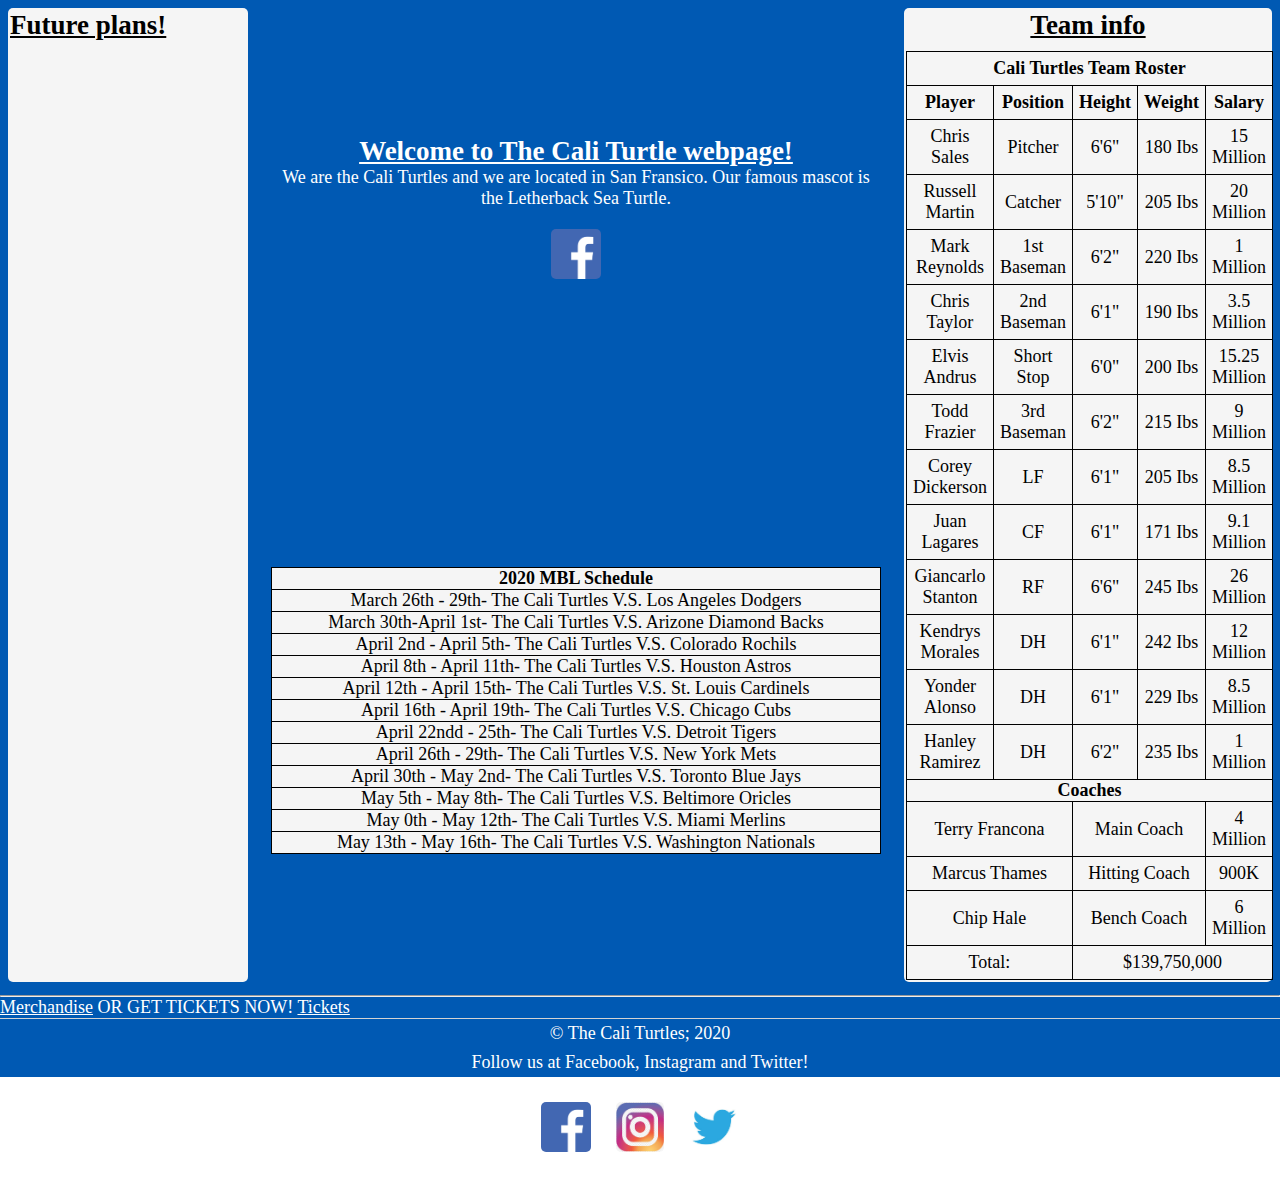
<file: index.html>
<!DOCTYPE html>
<html lang="en">
<head>
  <title>The Cali Turtles</title>
  <link rel="stylesheet" href="main.css">
  <!--<link rel="shortcut icon" href="favicon.ico" type="image/x-icon">-->
  <script src="https://code.jquery.com/jquery-3.4.1.min.js" integrity="sha256-CSXorXvZcTkaix6Yvo6HppcZGetbYMGWSFlBw8HfCJo=" crossorigin="anonymous"></script>
  <!--<script src="js/test.js"></script>-->
  <meta charset="UTF-8">
  <meta name="description" content="Welcome to our wesite we are The Cali Turtles! MLB, Get appareal gear, Tickets, Events, and Sponsors">
  <meta name="keywords" content="HTML,CSS,XML,JavaScript">
  <meta name="author" content="Elijah Littell, Emily, and Brayden">
  <meta name="viewport" content="width=device-width, initial-scale=1.0">
</head>
<body>
  <div class="top-container">
    <div class="left-div">
      <div class="left-container">
        <h2>Future plans!</h2>
      </div>
    </div>
    
    <main>
      <div class="main-container">
        <div class="title">
          <h2>Welcome to The Cali Turtle webpage!</h2>
          We are the Cali Turtles and we are located in San Fransico. Our famous mascot is the Letherback Sea Turtle.
          <div class="logo-container">
            <img src="img/fb.png" alt="logo">
          </div>
        </div>
        <div class="schedule">
          <div class="schedule-table">
            <table id="schedule-table-table">
              <tr>
                <th>2020 MBL Schedule</th>
              </tr>
              <tr>
                <td>March 26th - 29th- The Cali Turtles V.S. Los Angeles Dodgers</td>
              </tr>
              <tr>
                <td>March 30th-April 1st- The Cali Turtles V.S. Arizone Diamond Backs</td>
              </tr>
              <tr>
                <td>April 2nd - April 5th- The Cali Turtles V.S. Colorado Rochils</td>
              </tr>
              <tr>
                <td>April 8th - April 11th- The Cali Turtles V.S. Houston Astros</td>
              </tr>
              <tr>
                <td>April 12th - April 15th- The Cali Turtles V.S. St. Louis Cardinels</td>
              </tr>
              <tr>
                <td>April 16th - April 19th- The Cali Turtles V.S. Chicago Cubs</td>
              </tr>
              <tr>
                <td>April 22ndd - 25th- The Cali Turtles V.S. Detroit Tigers</td>
              </tr>
              <tr>
                <td>April 26th - 29th- The Cali Turtles V.S. New York Mets</td>
              </tr>
              <tr>
                <td>April 30th - May 2nd- The Cali Turtles V.S. Toronto Blue Jays</td>
              </tr>
              <tr>
                <td>May 5th - May 8th- The Cali Turtles V.S. Beltimore Oricles</td>
              </tr>
              <tr>
                <td>May 0th - May 12th- The Cali Turtles V.S. Miami Merlins</td>
              </tr>
              <tr>
                <td>May 13th - May 16th- The Cali Turtles V.S. Washington Nationals</td>
              </tr>
            </table>
          </div>
        </div>
      </div>
    </main>

    <div class="right-div">
      <div class="right-container">
        <h2>Team info</h2>
        <table id="players">
          <thead id="first-thead"><tr><th colspan="5">Cali Turtles Team Roster</th></tr></thead>
          <thead>
            <tr><th>Player</th>
            <th>Position</th>
            <th>Height</th>
            <th>Weight</th>
            <th>Salary</th></tr>
          </thead>
          <tbody>
            <tr>
              <td>Chris Sales</td>
              <td>Pitcher</td>
              <td>6'6"</td>
              <td>180 Ibs</td>
              <td>15 Million</td>
            </tr>
            <tr>
              <td>Russell Martin</td>
              <td>Catcher</td>
              <td>5'10"</td>
              <td>205 Ibs</td>
              <td>20 Million</td>
            </tr>
            <tr>
              <td>Mark Reynolds</td>
              <td>1st Baseman</td>
              <td>6'2"</td>
              <td>220 Ibs</td>
              <td>1 Million</td>
            </tr>
            <tr>
              <td>Chris Taylor</td>
              <td>2nd Baseman</td>
              <td>6'1"</td>
              <td>190 Ibs</td>
              <td>3.5 Million</td>
            </tr>
            <tr>
              <td>Elvis Andrus</td>
              <td>Short Stop</td>
              <td>6'0"</td>
              <td>200 Ibs</td>
              <td>15.25 Million</td>
            </tr>
            <tr>
              <td>Todd Frazier</td>
              <td>3rd Baseman</td>
              <td>6'2"</td>
              <td>215 Ibs</td>
              <td>9 Million</td>
            </tr>
            <tr>
              <td>Corey Dickerson</td>
              <td>LF</td>
              <td>6'1"</td>
              <td>205 Ibs</td>
              <td>8.5 Million</td>
            </tr>
            <tr>
              <td>Juan Lagares</td>
              <td>CF</td>
              <td>6'1"</td>
              <td>171 Ibs</td>
              <td>9.1 Million</td>
            </tr>
            <tr>
              <td>Giancarlo Stanton</td>
              <td>RF</td>
              <td>6'6"</td>
              <td>245 Ibs</td>
              <td>26 Million</td>
            </tr>
            <tr>
              <td>Kendrys Morales</td>
              <td>DH</td>
              <td>6'1"</td>
              <td>242 Ibs</td>
              <td>12 Million</td>
            </tr>
            <tr>
              <td>Yonder Alonso</td>
              <td>DH</td>
              <td>6'1"</td>
              <td>229 Ibs</td>
              <td>8.5 Million</td>
            </tr>
            <tr>
              <td>Hanley Ramirez</td>
              <td>DH</td>
              <td>6'2"</td>
              <td>235 Ibs</td>
              <td>1 Million</td>
            </tr>
          </tbody>
          <tfoot>
            <tr>
              <th colspan="5">Coaches</th>
            </tr>
            <tr>
              <td colspan="2">Terry Francona</td>
              <td colspan="2">Main Coach</td>
              <td>4 Million</td>
            </tr>
            <tr>
              <td colspan="2">Marcus Thames</td>
              <td colspan="2">Hitting Coach</td>
              <td>900K</td>
            </tr>
            <tr>
              <td colspan="2">Chip Hale</td>
              <td colspan="2">Bench Coach</td>
              <td>6 Million</td>
            </tr> 
            <tr>
              <td colspan="2">Total: </td>
              <td colspan="3">$139,750,000</td>
            </tr>
          </tfoot>
        </table>
      </div>
    </div>
  </div>
  <hr>
  <div class="bottom-container">
    <div><a href="htmlf/merchandise.html">Merchandise</a> OR GET TICKETS NOW! <a href="htmlf/tickets.html">Tickets</a></div>
  </div>
  
  <footer>
    <div class="center">&copy; The Cali Turtles; 2020</div>
    <div class="center">Follow us at Facebook, Instagram and Twitter!</div>
    <nav><ul><li><a href="#"><img src="img/fb.png" alt="Facebook"></a></li><li><a href="#"><img src="img/inst.jpg" alt="Instagram"></a></li><li><a href="#"><img src="img/twitter.jpg" alt="Twitter"></a></li></ul></nav>
  </footer>
</body>
</html>
</file>
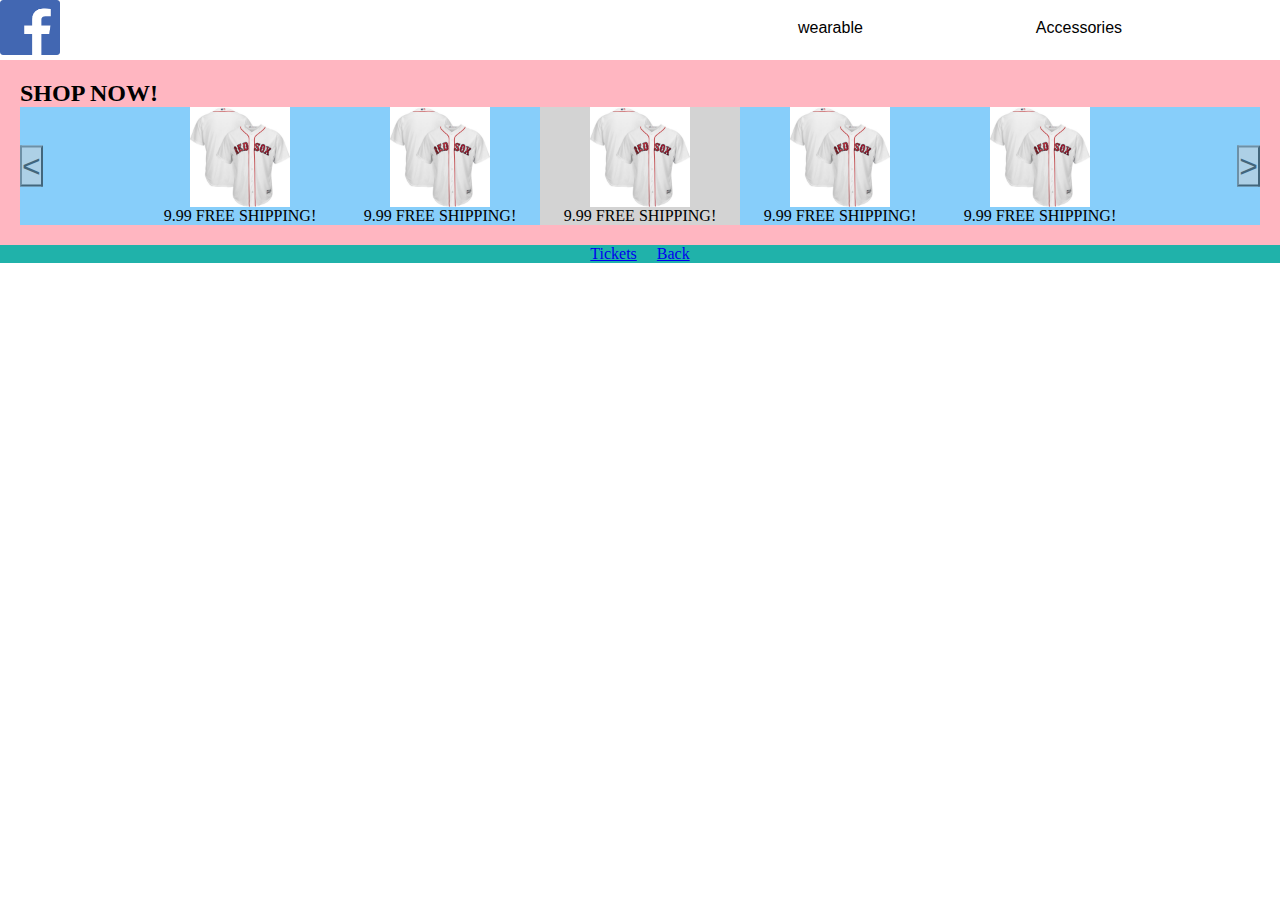
<file: htmlf/merchandise.html>
<!DOCTYPE html>
<html lang="en">
<head>
    <meta charset="UTF-8">
    <meta name="viewport" content="width=device-width, initial-scale=1.0">
    <link rel="stylesheet" href="merCSS/merch.css">
    <script src="js/left.js"></script>
    <script src="js/right.js"></script>
    <!--<link rel="shortcut icon" href="favicon.ico" type="image/x-icon">-->
    <title>Merch</title>
</head>
<body>
    <header>
        <div class="container">
            <div class="logo">
                <img src="../img/fb.png" alt="logo">
            </div>
            <div class="right">
                <div id="first-dropdown" class="dropdown">
                    <button class="dropbtn">wearable</button>
                    <div class="dropdown-content">
                        <a href="#">Hats</a>
                        <a href="#">Scarfs</a>
                        <a href="#">Coats</a>
                        <a href="#">Shirts</a>
                        <a href="#">Underwear</a>
                        <a href="#">Pants</a>
                        <a href="#">Socks</a>
                        <a href="#">Shoes</a>
                    </div>
                </div>
                <div class="dropdown">
                    <button class="dropbtn">Accessories</button>
                    <div class="dropdown-content">
                        <a href="#">Cups</a>
                        <a href="#">Watches</a>
                        <a href="#">Posters</a>
                        <a href="#">Computers</a>
                    </div>
                </div>
            </div>
        </div>
    </header>
    <div class="top-container">
        <h2>SHOP NOW!</h2>
        <div class="image-row-container">
            <button class="left-button" onclick="moveImgLeft()"> < </button>
            <div class="gallery" id="first">
                <img src="img/merchclothes.jpg" alt="clothes">
                <div class="desc">
                    9.99
                    Free Shipping!
                </div>
            </div>
            <div class="gallery">
                <img src="img/merchclothes.jpg" alt="clothes">
                <div class="desc">
                    9.99
                    Free Shipping!
                </div>
            </div>
            <div id="select" class="gallery">
                <img src="img/merchclothes.jpg" alt="clothes">
                <div class="desc">
                    9.99
                    Free Shipping!
                </div>
            </div>
            <div class="gallery">
                <img src="img/merchclothes.jpg" alt="clothes">
                <div class="desc">
                    9.99
                    Free Shipping!
                </div>
            </div>
            <div class="gallery">
                <img src="img/merchclothes.jpg" alt="clothes">
                <div class="desc">
                    9.99
                    Free Shipping!
                </div>
            </div>
            <button class="right-button" onclick="moveImgRight()"> > </button>
        </div>
    </div>
    <footer>
        <a href="tickets.html">Tickets</a>
        <a href="../index.html">Back</a>
    </footer>
</body>
</html>
</file>
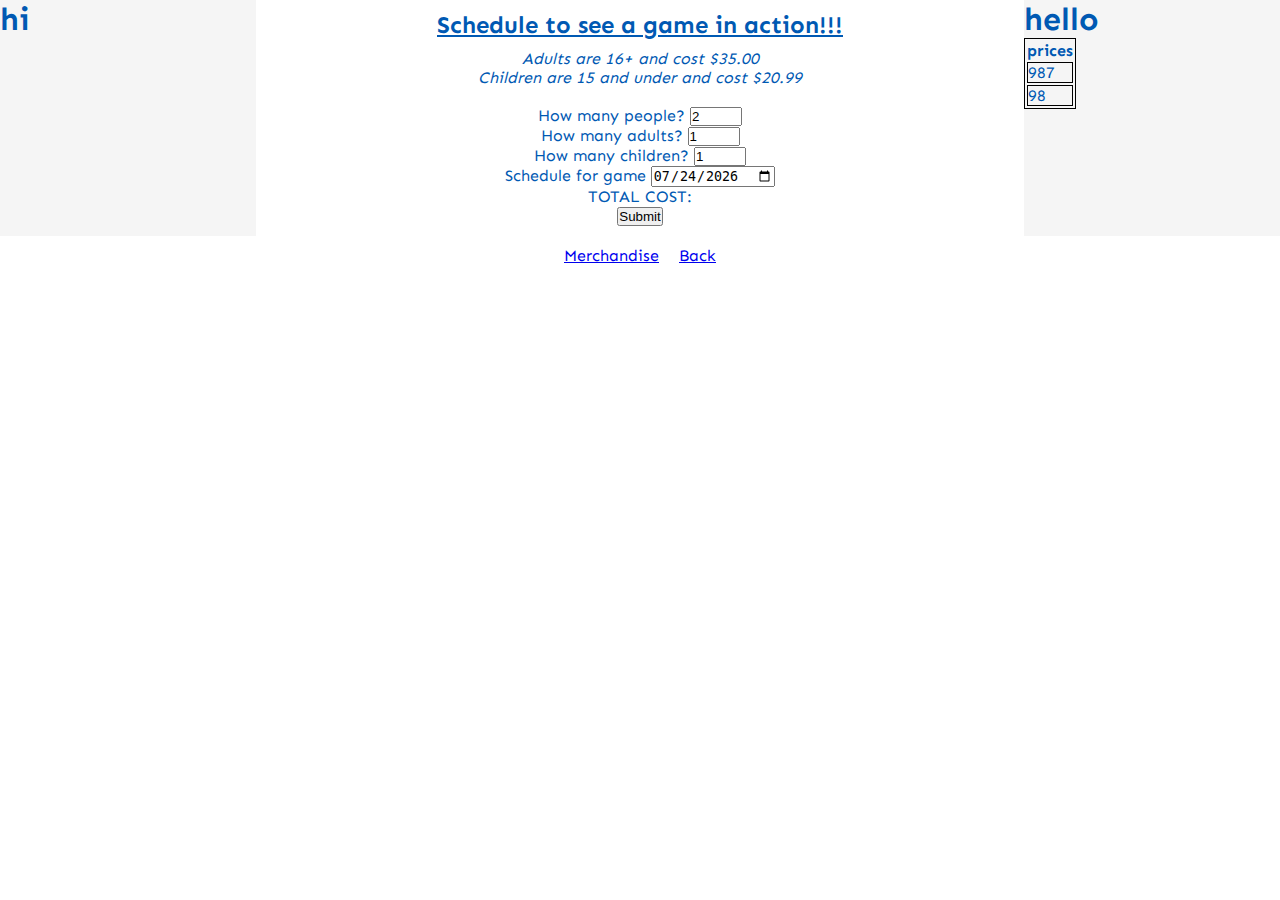
<file: htmlf/tickets.html>
<!DOCTYPE html>
<html lang="en">
<head>
    <meta charset="UTF-8">
    <meta name="viewport" content="width=device-width, initial-scale=1.0">
    <link rel="stylesheet" href="ticketsCSS/tickets.css">
    <link href="https://fonts.googleapis.com/css?family=Sen&display=swap" rel="stylesheet">
    <script src="js/schedule.js"></script>
    <title>tickets</title>
</head>
<body onload="schedule()">
    <div class="container">
        <div class="left-container">
            <h1>hi</h1>
        </div>
        <main>
            <form>
                <h2>Schedule to see a game in action!!!</h2>
                <p>Adults are 16+ and cost $35.00</p>
                <p>Children are 15 and under and cost $20.99</p>
                <br>
                <label>How many people?</label>
                <input type="number" id="people" value="2" min="1" max="10" required>
                <br>
                <label for="">How many adults?</label>
                <input type="number" id="adults" value="1" min="1" max="10" required>
                <br>
                <label for="">How many children?</label>
                <input type="number" id="children" value="1" min="1" max="10" required>
                <br>
                <label for="">Schedule for game</label>
                <input type="date" name="schedule" id="schedule">
                <br>
                TOTAL COST: <span id="cost"></span>
                <br>
                <button type="submit">Submit</button>
            </form>
        </main>
        <div class="right-container">
            <h1>hello</h1>
            <table>
                <thead>
                    <tr><th>prices</th></tr>
                </thead>
                <tbody>
                    <tr>
                        <td>987</td>
                    </tr>
                    <tr>
                        <td>98</td>
                    </tr>
                </tbody>
            </table>
        </div>
    </div>
    <footer><a href="merchandise.html">Merchandise</a><a href="../index.html">Back</a></footer>
</body>
</html>
</file>
<file: main.css>
* {
  box-sizing: border-box;
  margin: 0px;
  padding: 0px;
}
body {
  background-color: #0059b3;
  color: white;
  font-size: 18px;
  width: 100%;
  height: 100%;
}
.top-container {
  display: flex;
  justify-content: left;
  margin-bottom: 5px;
  height: 100%;
}
.left-div {
  padding: 8px;
  width: 20%;
}
.left-container {
  background-color: whitesmoke;
  border-radius: 5px;
  padding: 2px;
  color: black;
  height: 100%;
}
.left-container h2 {
  text-decoration: underline;
}
main {
  border-radius: 0px 0px 5px 5px;
  display: flex;
  justify-content: center;
  width: 50%;
}
.main-container {
  display: flex;
  flex-flow: column wrap;
  justify-content: space-around;
}
.title {
  padding: 15px;
  text-align: center;
}
.title h2 {
  text-decoration: underline;
}
.logo-container {
  margin-top: 20px;
  overflow: hidden;
}
.schedule {
  padding: 15px;
  text-align: center;
}
.schedule h2 {
  text-decoration: underline; 
}
.schedule-table {
  margin-top: 10px;
}
table#schedule-table-table {
  width: 100%;
  color: black;
  background-color: whitesmoke;
}
table, td {
  border: 1px solid black;
  border-collapse: collapse;
}
.right-div {
  width: 30%;
  padding: 8px;
}
.right-container {
  background-color: whitesmoke;
  border-radius: 5px;
  text-align: center;
  padding: 2px;
  color: black;
  height: 100%;
}
.right-container h2 {
  text-decoration: underline;
}
table#players {
  width: 100%;
  color: black;
  margin-top: 10px;
}
table#players tr {
  border: none;
}
table#players thead th {
  border: 1px solid black;
  padding: 6px;
}
table#players td {
  border: 1px solid black;
  padding: 6px;
  text-align: center;
}
#first-thead {
  border-bottom: 1px solid black;
}
footer {
  display: flex;
  justify-content: center;
  flex-flow: column wrap;
  border-top: 1px solid lightgrey;
}
.center {
  display: flex;
  justify-content: center;
  margin: 4px 0px;
}
nav {
  background-color: white;
  display: flex;
  justify-content: center;
  padding: 15px;
}
ul {
  padding: 10px;
  list-style-type: none;
}
li {
  display: inline-block;
}
li:nth-child(2) {
  margin: 0px 25px;
}
a {
  color: white;
}
img {
  border-radius: 5px;
  height: 50px;
}
</file>
<file: htmlf/merCSS/merch.css>
* {
    box-sizing: border-box;
    margin: 0px;
    padding: 0px;
}
header {
    height: 60px;
}
.container {
    display: flex;
    justify-content: space-between;
}
.logo {width: 50%; display: flex;}
.logo img {
    height: 55px;
    width: 60px;
}
.right {
    display: flex;
    justify-content: space-evenly;
    align-items: center;
    width: 50%;
}
#first-dropdown {
    margin-right: 10px;
}
.dropbtn {
    background-color: white;
    padding: 5px;
    color: black;
    font-size: 16px;
    border: none;
}
.dropdown {
    position: relative;
    display: inline-block;
} 
.dropdown-content {
    display: none;
    position: absolute;
    background-color: #f1f1f1;
    min-width: 160px;
    box-shadow: 0px 8px 16px 0px rgba(0,0,0,0.2);
    z-index: 1;
}  
.dropdown-content a {
    color: black;
    padding: 12px 16px;
    text-decoration: none;
    display: block;
}
.dropdown-content a:hover {background-color: #ddd; text-decoration: underline;}  
.dropdown:hover .dropdown-content {display: block;}  
.dropdown:hover .dropbtn {text-decoration: underline;}
.top-container {
    background-color: #ffb6c1;
    padding: 20px;
}
.left-button {
    background-color: lightgray;
    opacity: 0.5;
    position: absolute;
    font-size: xx-large;
    left: 0;
    top: 50%;
    transform: translateY(-50%);
}
.image-row-container {
    background-color: lightskyblue;
    display: flex;
    justify-content: center;
    position: relative;
}
.gallery {
    display: flex;
    flex-flow: column wrap;
    justify-content: center;
    align-items: center;
    width: 200px;
}
#select {
    background-color: lightgray;
}
.desc {
    text-transform: uppercase;
}
.right-button {
    background-color: lightgray;
    opacity: 0.5;
    position: absolute;
    font-size: xx-large;
    right: 0;
    top: 50%;
    transform: translateY(-50%);
}
img {
    width: 100px;
}
footer {
    background-color: lightseagreen;
    display: flex;
    justify-content: center;
}
footer a:first-child {
    margin-right: 20px;
}
</file>
<file: htmlf/ticketsCSS/tickets.css>
* {
    box-sizing: border-box;
    margin: 0px;
    padding: 0px;
}
body {
    background-color: white;
    font-family: 'Sen', sans-serif;
    color:#0059b3;
    width: 100%;
    height: 100%;
}
.container {
    display: flex;
}
.left-container {
    background-color: whitesmoke;
    width: 20%;
}
main {
    display: flex;
    justify-content: center;
    width: 60%;
}
.right-container {
    background-color: whitesmoke;
    width: 20%;
}
table, tr, td {
    border: 1px solid black;
}
form {
    text-align: center;
    padding: 10px;
}
form h2 {
    text-decoration: underline;
    margin-bottom: 10px;
}
form p {
    padding: 0px;
    margin: 0px;
    font-style: italic;
}
footer {
    display: flex;
    justify-content: center;
    margin-top: 10px;
}
footer a:first-child {
    margin-right: 20px;
}
</file>
